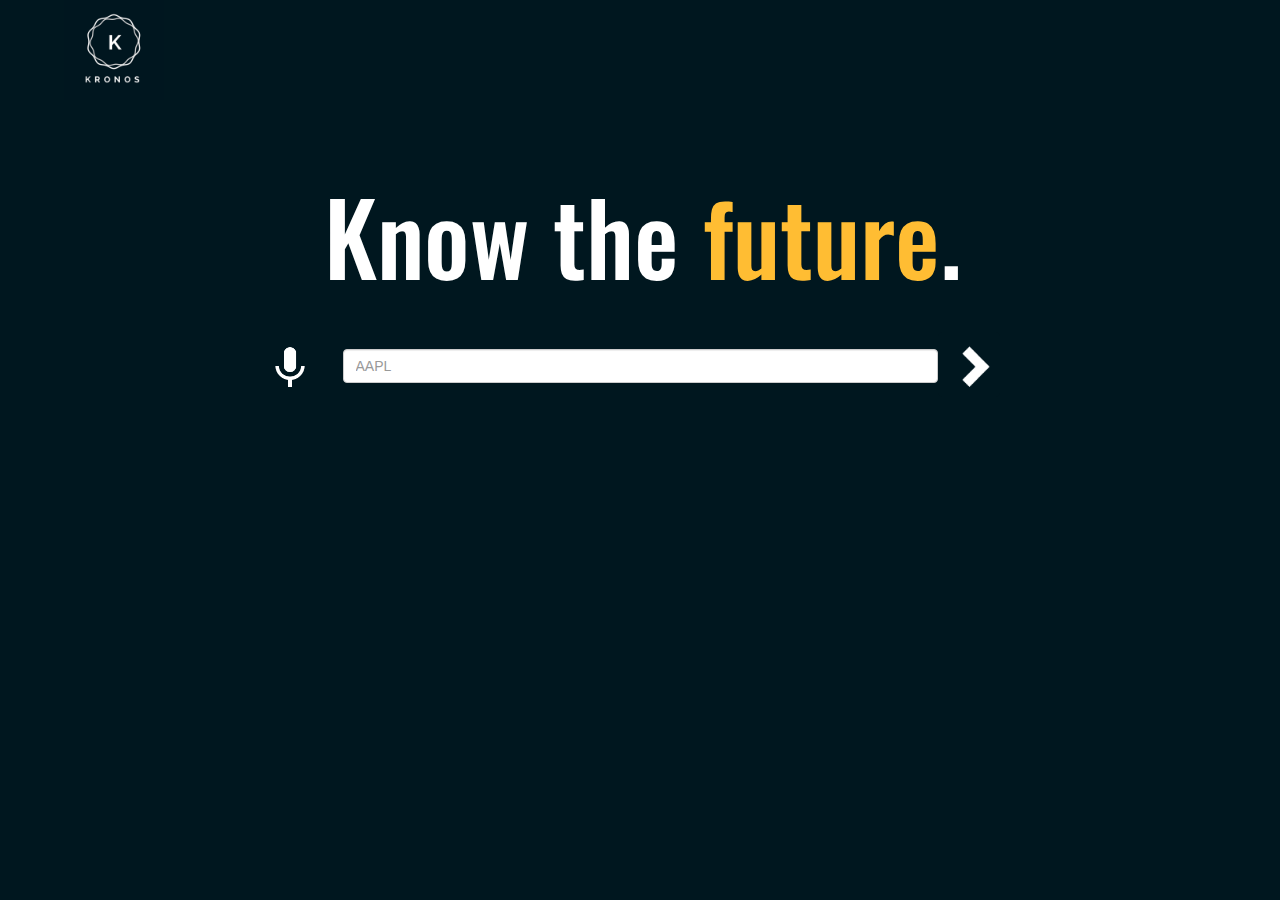
<file: static/index.html>
<!DOCTYPE html>
<html lang="en">
<head>
<meta charset="utf-8">
<meta http-equiv="X-UA-Compatible" content="IE=edge">
<meta name="viewport" content="width=device-width, initial-scale=1">
<!-- The above 3 meta tags *must* come first in the head; any other head content must come *after* these tags -->
<meta name="description" content="">
<meta name="author" content="">

<!-- favicon -->
<link rel="icon" href="/static/resources/Kronos.png">

<title>KRONOS</title>



<!-- Bootstrap core JavaScript
     ================================================== -->
<!-- Can be placed at the end of the document so the pages load faster -->
<!--  <script src="https://ajax.googleapis.com/ajax/libs/jquery/1.12.4/jquery.min.js"></script> -->


<script src="https://code.jquery.com/jquery-3.1.1.min.js"></script>
<script src="https://code.highcharts.com/stock/highstock.js"></script>
<script src="https://code.highcharts.com/stock/modules/exporting.js"></script>

<!-- Bootstrap core -->
<link href="/static/css/bootstrap.min.css" rel="stylesheet">
<script src="/static/js/bootstrap.min.js"></script>

<!-- Project CSS and JS -->
<link href="/static/css/Kronos.css" rel="stylesheet"></a>

<script type="text/javascript" src="/static/js/Kronos.js"></script>


<script>
window.onload = function () {





}
</script>
<script src="https://canvasjs.com/assets/script/canvasjs.min.js"></script>
</head>



<body onload="KRONOS.documentReady()">

	<nav class="navbar transparent navbar-inverse navbar-static-top hr">
		<div style="margin-left: 5%">
			<div class="navbar-header">
				<button type="button" class="navbar-toggle collapsed"
					data-toggle="collapse" data-target="#navbar" aria-expanded="false"
					aria-controls="navbar">
					<span class="sr-only">Toggle navigation</span> <span
						class="icon-bar"></span> <span class="icon-bar"></span> <span
						class="icon-bar"></span>
				</button>
				<a href="#" class="navbar-left"><img src="/static/resources/Kronos.png"
					height="100px" width="100px"></a> <a class="navbar-brand banner"
					href="#"> </a>
			</div>
			<!-- div id="navbar" class="collapse navbar-collapse">
				<ul class="nav navbar-nav ">
					<li class="active"><a href="#">Home</a></li>
				</ul>



			</div> -->
			<!--/.nav-collapse -->
		</div>
	</nav>

	<div class="" style="margin-top: 0px">

		<div class="name">
			<div class="col-md-12" id="comp-title" style="">
				<h1>Know the <span id="future">future</span>.</h1>
				<p class="lead">Control the future</p>
			</div>
		</div>

		<div id="loading" class="loader" style="display: none;z-index: 10000;  top: 47%;
    left: 47%;"></div>

		<div class="col-md-12 col-xs-12" id="search" style="">
			<div class="panel panel-default">
				<div class="panel-body-1">

				<div class="col-sm-1" id="mic" >
									<img class="mic" id="micIcon" onclick="KRONOS.startRecording()"
										src="/static/resources/mic-icon.png">
					</div>
				<div style="position: relative">
						<div class="col-sm-4 col-xs-6 col-xs-offset-3 col-sm-offset-4">
						<input class="form-control " type="text" name="search" id="searchIds" placeholder="AAPL" required>
					</div>

					<button type="button"
							class="searchButton btn btn-success col-sm-2 col-xs-6 col-xs-offset-3 col-sm-offset-5" id="searchButton"

							onclick="KRONOS.search()"><img src="/static/resources/arrow-left.png"></button>
		

						
					</div>
				</div>
			</div>
		</div>
		<!-- style="margin-top: 5px" -->


		<div class="col-md-12 col-xs-12 " id="container" style="display:none;height: 400px; min-width: 310px; margin-bottom: 10px; width: 100%"></div>

		<div class="panel panel-default"  id="btn-panel" style="display: none">
			      <div class="panel-body">
			      	<div style="position: relative">
			      		<button type="button"
							class="ExampleButton btn btn-info col-sm-3 col-xs-4 col-xs-offset-1 col-sm-offset-1"
							onclick="KRONOS.overlayIndices()">Toggle Indices</button>
						<button type="button"
							class="ExampleButton btn btn-info col-sm-3 col-xs-4 col-xs-offset-1 col-sm-offset-1"
							onclick="KRONOS.showStats()">Toggle Statistics</button>

						<button type="button"
							class="ExampleButton btn btn-info col-sm-3 col-xs-4 col-xs-offset-1 col-sm-offset-1"
							onclick="KRONOS.getML()">Toggle Next Day Predictions</button>
			      </div>
			  </div>
		</div>

		<div class="col-md-12 col-xs-12" id="stats" style="display:none;">
			<div class="panel-group">
			    <div class="panel panel-default">
			      <div class="panel-heading">Financial Statistics</div>
			      <div class="panel-body">
			      	
						<table id="customers" class="dataTable">
						  <tr>
						    <th>Metric</th>
						    <th>Value</th>
						  </tr>
						</table>
						

			      </div>
			    </div>
			    
			    
			  </div>
			
		</div>

		<div class="col-md-12 col-xs-12" id="settings" style="display:none;">
			<div class="panel-group">
			    <div class="panel panel-default">
			      <div class="panel-heading">Predictive Statistics</div>
			      <div class="panel-body">
			      	<table class="dataTable" id="machineLearning">
						  <tr>
						    <th>Machine Learning Algorithm</th>
						    <th>Prediction</th>
						  </tr>
						</table>


			      </div>
			    </div>
			    
			  </div>
			
		</div>

	</div>

	

</body>

</html>
</file>
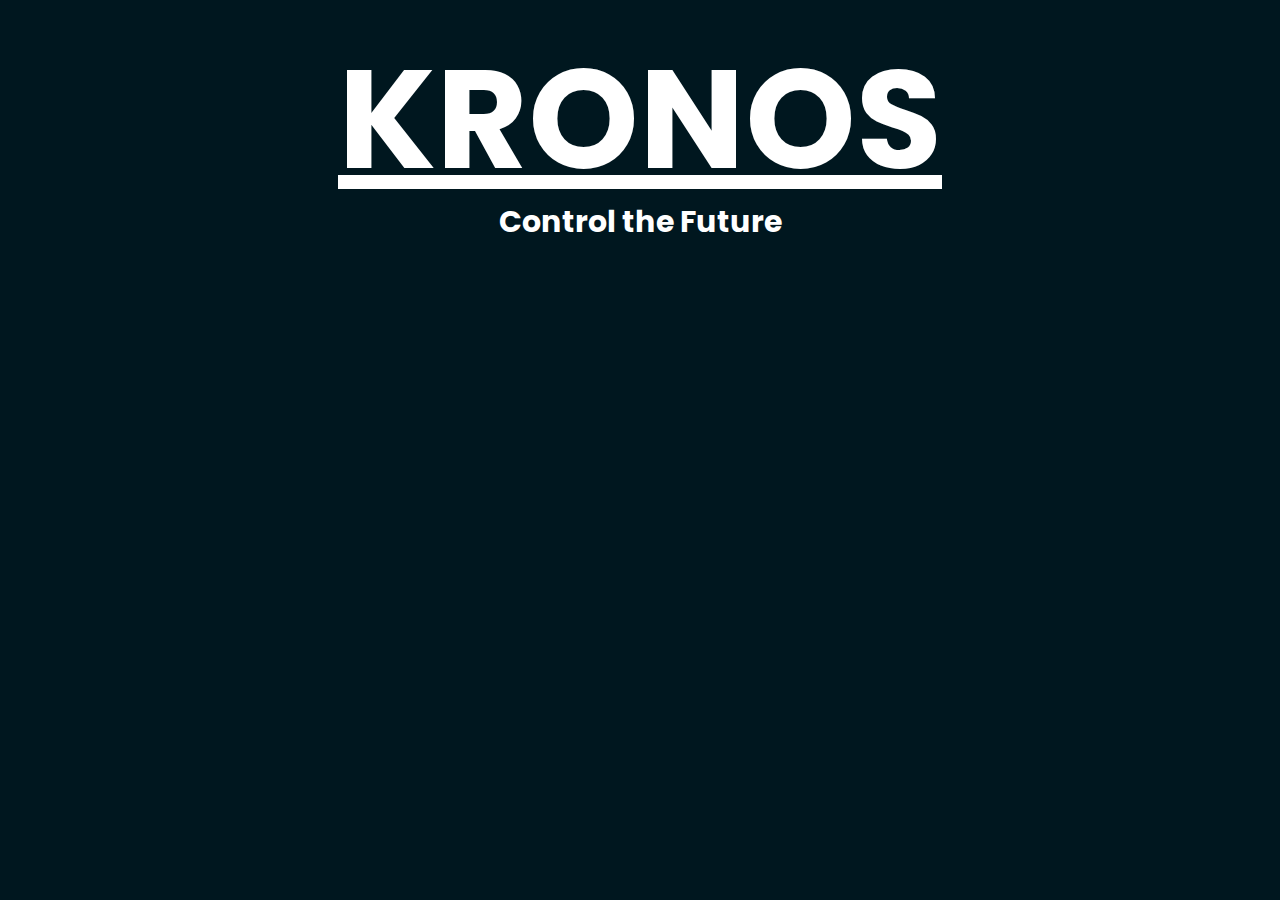
<file: static/loading.html>
<!DOCTYPE HTML>
<html>
<head>  
<script>
window.onload = function () {


var data1 = []
var data2 = []
var data3 = []

for(i=0; i < 15; i++){
  data1[i] = Math.floor(Math.random() * 30 + 20 + i);
  data2[i] = Math.floor(Math.random() * 20 + 10 + i*3);
  data3[i] = Math.floor(Math.random() * 40 + 30 + i*2);
}

var chart = new CanvasJS.Chart("chartContainer", {
  animationEnabled: true,
  theme: "light2",
  backgroundColor: "#00171f",
  animationDuration: 3000,
  axisY:{
       title: "",
       tickLength: 0,
       lineThickness:0,
       gridThickness:0,
       includeZero: false,
       margin:0,
       valueFormatString:" " //comment this to show numeric values
  },
  axisX:{
       title: "",
       tickLength: 0,
       margin:0,
       lineThickness:0,
       gridThickness:0,

       valueFormatString:" " //comment this to show numeric values
  },
  data: [{        
    type: "line", 
    lineThickness: 5,
    color: "#FFFFFF",      
    dataPoints: [
      { y: data1[0] },
      { y: data1[1]},
      { y: data1[2] },
      { y: data1[3]},
      { y: data1[4] },
      { y: data1[5]},
      { y: data1[6] },
      { y: data1[7] },
      { y: data1[8] },
      { y: data1[9] },
      { y: data1[10] },
      { y: data1[11] },
      { y: data1[12]},
      { y: data1[13]},
      {y: data1[14]}
    ]
  },
  {        
    type: "line", 
    lineThickness: 5,
    color: "#FFBD33",      
    dataPoints: [
      { y: data2[0] },
      { y: data2[1]},
      { y: data2[2] },
      { y: data2[3]},
      { y: data2[4] },
      { y: data2[5]},
      { y: data2[6] },
      { y: data2[7] },
      { y: data2[8] },
      { y: data2[9] },
      { y: data2[10] },
      { y: data2[11] },
      { y: data2[12] },
      { y: data2[13] },
      { y: data2[14] }
    ]
  },
  {        
    type: "line", 
    lineThickness: 5,
    color: "#FFBD33",      
    dataPoints: [
      { y: data3[0] },
      { y: data3[1]},
      { y: data3[2] },
      { y: data3[3]},
      { y: data3[4] },
      { y: data3[5]},
      { y: data3[6] },
      { y: data3[7] },
      { y: data3[8] },
      { y: data3[9] },
      { y: data3[10] },
      { y: data3[11] },
      { y: data3[12] },
      { y: data3[13] },
      { y: data3[14] }
    ]
  }]
});
chart.render();


}
</script>
<link rel="stylesheet" type="text/css" href="css\loading.css">
<link href="https://fonts.googleapis.com/css?family=Arvo|Poppins" rel="stylesheet">
</head>
<body>
<div id="title"><h1>KRONOS</h1><h2>Control the Future</h2></div>
<div id="chartContainer" style="height: 300px; width: 90%;display:block;margin: 00px auto 0 auto;background-color: #00171f"></div>
<script src="https://canvasjs.com/assets/script/canvasjs.min.js"></script>
</body>
</html>
</file>
<file: static/css/Kronos.css>
@import url('https://fonts.googleapis.com/css?family=Oswald:200,300,400,500,600,700|Roboto:300,300i,400,400i,500,500i,700,700i,900');

h1{
    font-family: Oswald;
    font-size: 100px; 
    color: #fff;
    padding-left: 5px;
}

h1 #future {
    color: #FFBD33;
}

h2,h3,h4,h5,h6{
    font-family: Oswald;
    color: #ffffff
}

body {
    background-color: #00171f;
    color: #777777;
}

p{
    color:#00171f;
    line-height:28px;
    font-size:25px;
    letter-spacing:0.4px;
    font-family: Roboto;
}

.btn {
    font-family: Oswald;
    font-weight: 600;
    font-size: 30px;
    margin: -17px 0 0 -15px;
}

#search-btn {
    margin-left: 15px;
}

.btn img {
    width: 50px;
    height: auto;
}

.btn-success{
    background-color: #00171f;
    border-color: #00171f;
}

.btn-success:hover {
    color: #FFBD33;
    background-color: rgba(0,0,0,0);
    border-color: rgba(0,0,0,0);
}

.btn-info{
    background-color: #00171f;
    border-color: #00171f;
}

.search-clicked {
    position: absolute; top: 30px;right: 0;left:0;bottom: 0;
}

.logo {
    display: table-cell;
    vertical-align: middle;
    width: 100px;
}
.logo > a {
    float: left;
}
.name {
	padding: 40px 15px;
	text-align: center;
}
#foot{
    position:fixed !important;
    width:100%;
    bottom:0;
    text-align:center;
    padding:5px 0;
    background:#00171f;
    border-top:1px solid #666;
}
.panel {
    border: none;
    border-color: #00171f;
}

#stats {
    background-color: #fff;
    padding-left: 5px;
    margin-right: 10px;
}

.panel-heading {
    /*margin-top: -20px;*/
    font-family: Oswald;
    font-weight: 600;
    background-color: #fff;
    color: rgb(0,23,31);
    font-size: 30px;
    padding-left: 0px
    
}

.ExampleButton.btn {
    margin:0;
    font-size: 10px;
    border: 1px solid white;

}

.panel-body-1{
    background-color: rgb(0,23,31);
    text-align: center;
}

.panel-group {
    background-color: #fff;
}

.mic {
    width: 50px;
    height: auto;
    cursor: pointer;
}

#mic {
    margin: -6px 50px 0 20%;
    padding: 0;
}

#settings {
    max-width: 50%;
    float:left;
    padding: 0 15px;
}

.navbar{
    background-color: rgba(0,23,31,0);
    height: 100px;
    width: auto;
    border: none;
    z-index: -1;
}

.navbar-nav{
    color: #fff;
    font-family: Roboto;
    margin-top:-14px;
    position: absolute;
    left: 15%;
    top: 55%;
}

.dataTable {
    font-family: Roboto;
    border-collapse: collapse;
    width: 100%;
    color: black;
}

.dataTable td, .dataTable th {
    border: 1px solid #ddd;
    padding: 20px;
    background-color: #fff;
}

.dataTable tr {
    background-color: #fff;
}

.dataTable tr:hover {
    background-color: #FFBD33 ;
}
/*
.dataTable tr:nth-child(even){background-color: #ddd;}

.dataTable tr:nth-child(odd){background-color: #6b4380;}

.dataTable tr:hover {background-color: #ddd;}
*/
.loader {
    position: absolute;
    left: 50%;
    top: 50%;
    border: 16px solid #f3f3f3; /* Light grey */
    border-top: 16px solid #3498db; /* Blue */
    border-radius: 50%;
    width: 120px;
    height: 120px;
    animation: spin 2s linear infinite;
}

@keyframes spin {
    0% { transform: rotate(0deg); }
    100% { transform: rotate(360deg); }
}

.dataTable th {
    padding-top: 12px;
    padding-bottom: 12px;
    text-align: left;
    background-color: #2e2e2e;
    color: white;
}
</file>
